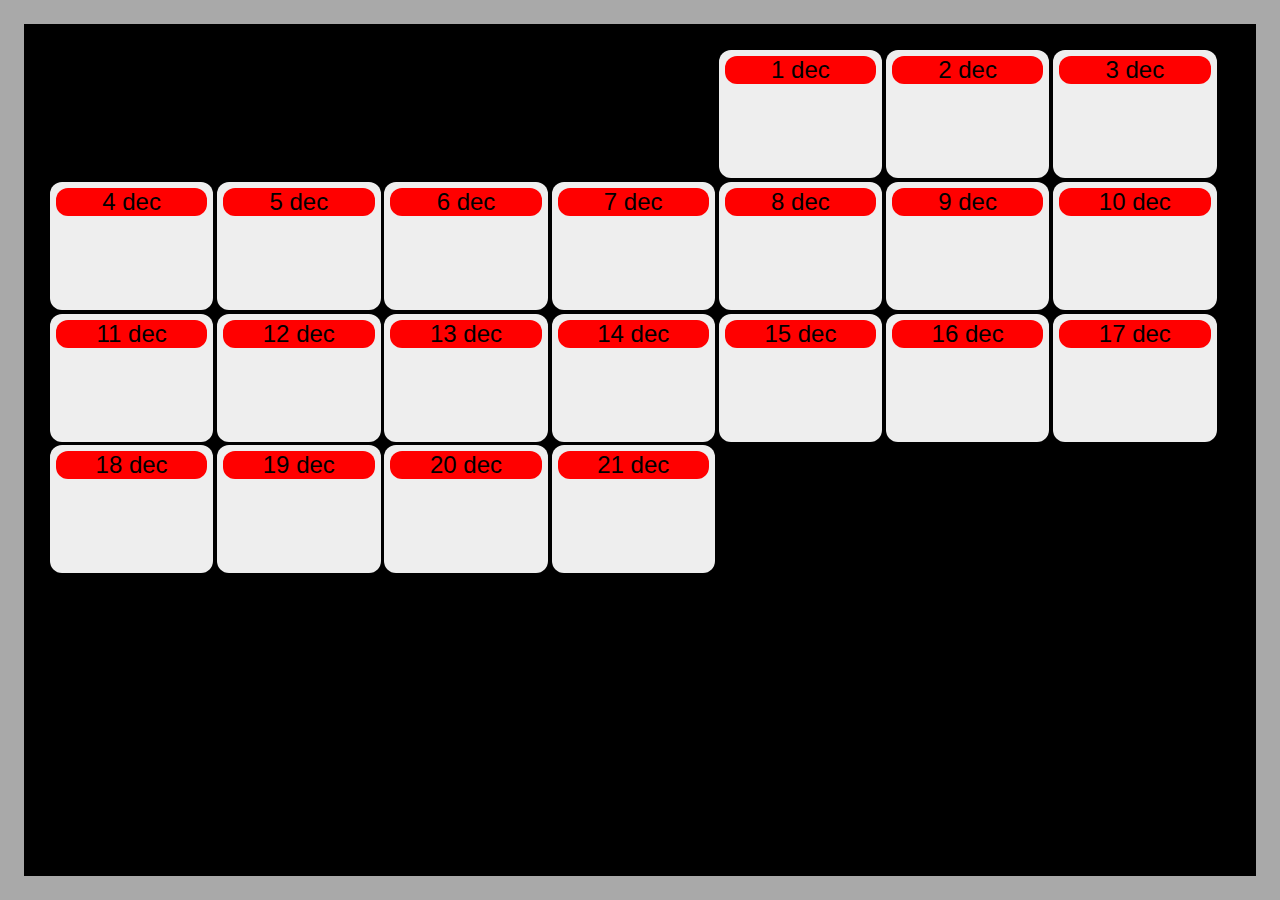
<file: diary_calendar/index.html>
<!DOCTYPE html>

<html lang="en">

	<head>

		<meta charset="utf-8">
		<meta name="viewport" content="width=device-width,initial-scale=1.0">

		<!-- website title, visible in the browser window and on link sharing -->
		<title>CSS layout exercise</title>

		<!-- links for extensions and dependencies -->

		<!-- css -->
		<!-- first link your CSS dependences, here is normalize, a CSS 'reset' for cross-browser appearence uniformity -->
		<link rel="stylesheet" href="assets/css/normalize.css">
		<!-- you stylesheet -->
		<link rel="stylesheet" href="assets/css/style.css?ver=1.0">
	    
	</head>

	<body>

		<!-- webpage content goes here -->

		<div class="page-wrapper">

			<main class="layout-container">

				<div class="layout-block layout-block-1 black">

					<p></p>

				</div>


				<div class="layout-block layout-block-2 black ">

					<p></p>

				</div>


				<div class="layout-block layout-block-3 black">

					<p></p>

				</div>

				<div class="layout-block layout-block-4 black">

					<p></p>

				</div>


				<div class="layout-block layout-block-5 white">

					<p>1 dec</p>

				</div>


				<div class="layout-block layout-block-6 white">

					<p>2 dec</p>
					
				</div>

				<div class="layout-block layout-block-7 white">

					<p>3 dec</p>

				</div>


				<div class="layout-block layout-block-8 white">

					<p>4 dec</p>

				</div>


				<div class="layout-block layout-block-9 white">

					<p>5 dec</p>

				</div>

				<div class="layout-block layout-block-10 white">

					<p>6 dec</p>

				</div>


				<div class="layout-block layout-block-11 white">

					<p>7 dec</p>
					

				</div>


				<div class="layout-block layout-block-12 white">

					<p>8 dec</p>
					
				</div>

				<div class="layout-block layout-block-13 white">

					<p>9 dec</p>
					
				</div>

				<div class="layout-block layout-block-14 white">

					<p>10 dec</p>
					
				</div>
				<div class="layout-block layout-block-15 white">

					<p>11 dec</p>
					
				</div>
				<div class="layout-block layout-block-16 white">

					<p>12 dec</p>
					
				</div>
				<div class="layout-block layout-block-17 white">

					<p>13 dec</p>	
				</div>
				<div class="layout-block layout-block-18 white">

					<p>14 dec</p>
					
				</div>
				<div class="layout-block layout-block-19 white">

					<p>15 dec</p>
					
				</div>
				<div class="layout-block layout-block-20 white">

					<p>16 dec</p>
					
				</div>
				<div class="layout-block layout-block-21 white">

					<p>17 dec</p>	
				</div>
				<div class="layout-block layout-block-22 white">

					<p>18 dec</p>
					
				</div>
				<div class="layout-block layout-block-23 white">

					<p>19 dec</p>
					
				</div>
				<div class="layout-block layout-block-24 white">

					<p>20 dec</p>
					
				</div>
				<div class="layout-block layout-block-25 white">

					<p>21 dec</p>	
				</div>


			</main>

		</div>

		<!-- end webpage content -->

	</body>

</html>
</file>
<file: diary_calendar/assets/css/style.css>
@charset "UTF-8";



/* VARIABLES */

:root {
  /* Color values */
  --color-background: rgba(200,200,200,1);
  --color-block: rgba(255,255,255,1);
  --color-text: rgba(0,0,0,1);
  --color-text-link: rgba(0,0,255,0.8);
  --color-text-link-hover: rgba(0,0,255,0.4);
  /* Font values */
  --font-family: 'Helvetica', 'Arial', sans-serif;
  --font-size: 24px;
  /* Margin value */
  --margin: 1rem;
}



/* GENERAL STYLES */

html {
  font: var(--font-size) var(--font-family);
  color: var(--color-text);
  background-color: var(--color-background);
}

body {
  position:relative;
  background-color: var(--color-background);
  font: var(--font-size) var(--font-family);
  color: var(--color-text);
  width:100%;
  height:auto;
  overflow-y:auto;
}



/* PAGE STYLES */

/* page structure */

div.page-wrapper {
  /* the element that 'wraps' everything */
  position: relative;
  display: block;
  float:left;
  width:100%;
  height:auto;
  padding: var(--margin);
  background-color: darkgray;
  box-sizing: border-box;
}

/* Do your work here... */

main.layout-container {
  position:relative;
  display: block;
  float:left;
  width:100%;
  min-height:calc(100vh - 2rem);
  background-color: black;
  padding:1rem;
  box-sizing: border-box;
}

.layout-block{
  width:13.8%;
  height:10vw;
  position:relative;
  display:block;
  float:left;
  clear:right;
  background-color: rgb(238, 238, 238);
  /* box-shadow: 0rem 0rem 1rem 0.5rem rgba(0,175,50,0.375); */
  border-radius:0.5rem;
  margin:0.08rem;
  padding:0.25rem;
  box-sizing: border-box;
}

.layout-block p{
  text-align:center;
  border-radius:0.5rem;
  margin:0;
  padding:0;
  background-color: rgb(255, 0, 0);
}
.white:hover {
  background-color: rgb(255, 201, 253);
}

.layout-block-1, .layout-block-2, .layout-block-3, .layout-block-4 {
  background-color: rgb(0, 0, 0);
}


/* color scheme blocks */

/* .layout-block:nth-of-type(1){
  opacity:1;
}

.layout-block:nth-of-type(2){
  opacity:0.8;
}

.layout-block:nth-of-type(3){
  opacity:0.6;
}

.layout-block:nth-of-type(4){
  opacity:0.5;
}

.layout-block:nth-of-type(5){
  opacity:0.4;
}

.layout-block:nth-of-type(6){
  opacity:1;
}

.layout-block:nth-of-type(7){
  opacity:0.8;
}

.layout-block:nth-of-type(8){
  opacity:0.6;
}

.layout-block:nth-of-type(9){
  opacity:0.5;
}

.layout-block:nth-of-type(10){
  opacity:0.4;
}

.layout-block:nth-of-type(11){
  opacity:1;
}

.layout-block:nth-of-type(12){
  opacity:0.8;
} */



/* UTILITY CLASSES */

/* hide desktop mobile etc */

.desktop-only {
  display: block;
}

.mobile-only {
  display: none;
}



/* WEBSITE MEDIA QUERIES */

/* styles for 'mobile', screen sizes up to 779px, should covers 'mobile' and 'tablet' */
/* style this one first and then use the subsequent ones in a cascading way (from general to specific) */

@media (max-width: 779px) {

  /* your 'mobile' overriding css properties here */



  /* utility classes, mobile */

  .desktop-only{
    display:none;
  }

  .mobile-only{
    display:block;
  }

}
</file>
